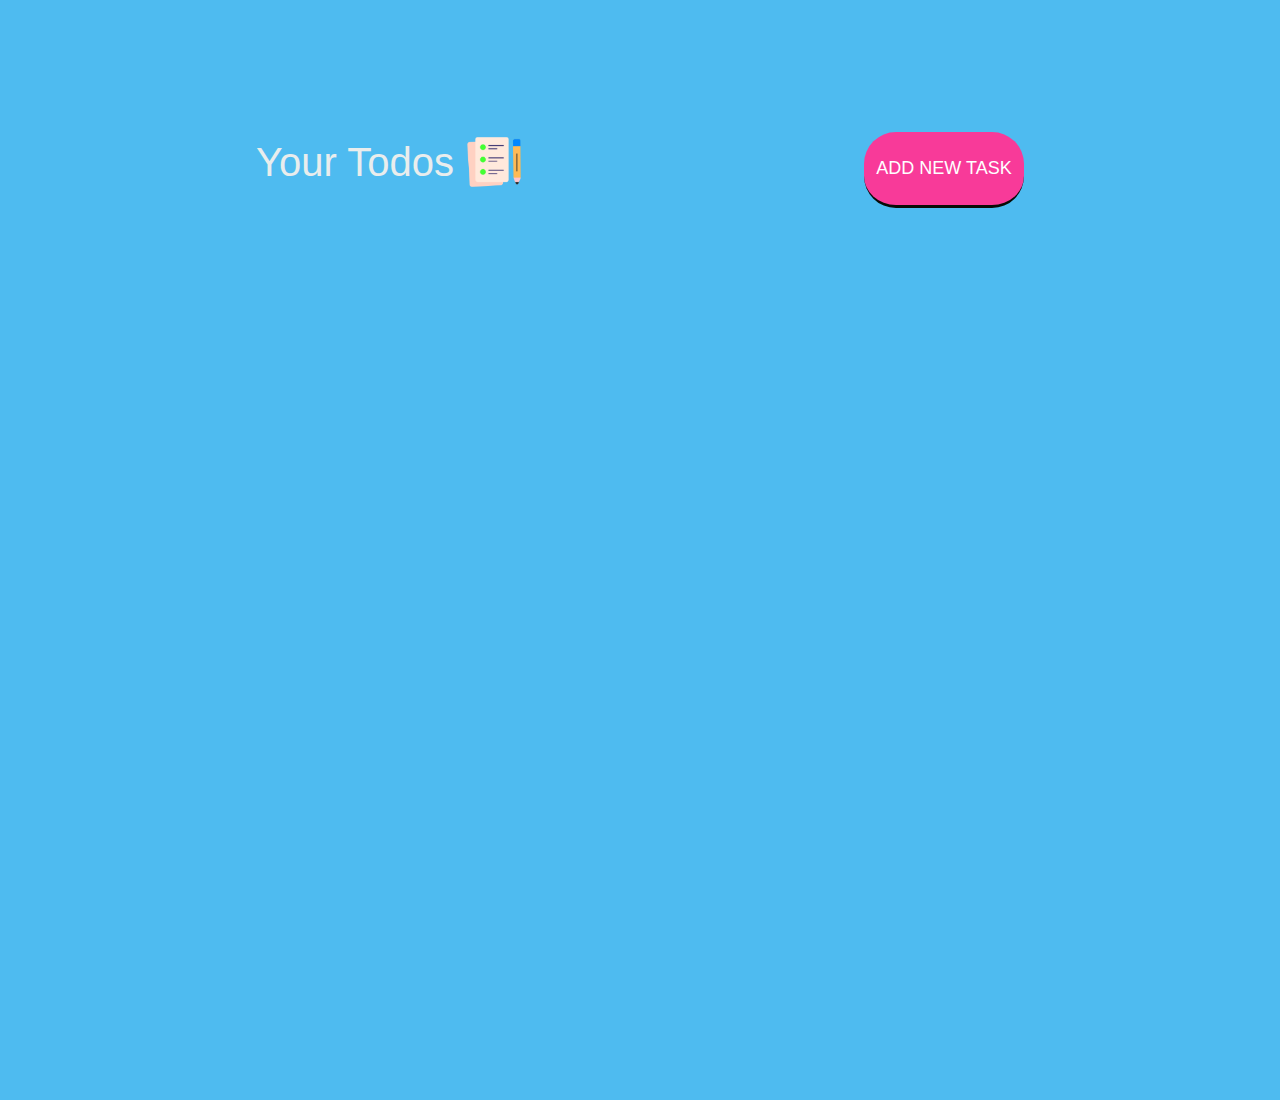
<file: To-Do Webapp/index.html>
<!DOCTYPE html>
<html lang="en">
<head>
	<meta charset="UTF-8">
	<meta http-equiv="X-UA-Compatible" content="IE=edge">
	<meta name="viewport" content="width=device-width, initial-scale=1.0">
	<title>TO-DO WEBAPP</title>
	<link href="https://fonts.googleapis.com/icon?family=Material+Icons" rel="stylesheet">
	<link rel="stylesheet" href="style.css">
</head>
<body>
	
	<main>

		<div class="app">

			<header>
				<h1>Your Todos<img src="icon.png"></h1>
				<button id="create">Add new task</button>
			</header>

			<div class="todo-list" id="list">

				<!-- <div class="item">
					<input type="checkbox" />
					<input 
						type="text" 
						value="Todo content goes here" 
						disabled />
					<div class="actions">
						<button class="material-icons">edit</button>
						<button class="material-icons remove-btn">remove_circle</button>
					</div>
				</div> -->

			</div>

		</div>
		
	</main>

	<script src="app.js"></script>
</body>
</html>
</file>
<file: To-Do Webapp/style.css>
* {
	margin: 0;
	padding: 0;
	box-sizing: border-box;

	font-family: sans-serif;
}

button {
	appearance: none;
	background: none;
	outline: none;
	border: none;

	cursor: pointer;
}

body {
	background-color: #4ab9f0f9;
	color: #fff;
	padding: 100px;
	background-image: url("https://png.pngtree.com/background/20210715/original/pngtree-floral-magazine-portfolio-background-image-picture-image_1326382.jpg");
	background-repeat: no-repeat;
	background-size: 1700px 900px;
	background-attachment: fixed;

}


main {
	min-height: 100vh;
	display: flex;
	justify-content: center;
	padding: 2rem 1.5rem;
}

.app {
	width: 100%;
	max-width: 768px;
}

.app header {
	display: flex;
	justify-content: space-between;
	margin-bottom: 1rem;
}

.app header img {
	width: 60px;
    margin-left: 10px;
}

.app header h1 {
	display: flex;
	color: #e9eded;
	align-items: center;
	font-size: 2.5rem;
	font-weight: 300;
	margin-bottom: 1rem;
}

.app header button {
	color: #fff;
	font-size: 18px;
    padding: 0.5rem;
	margin-left: 10px;
	width: 160px;
	border-bottom: 3px solid #080b06;
	text-transform: uppercase;
    background: rgb(248, 58, 153);
	color: white;
    cursor: pointer;
    transition: all 0.3 ease;
    margin-left: 0.5rem;
    border-radius: 2rem;
}

.item {
	display: flex;
	align-items: center;
	justify-content: space-between;
	padding: 1.5rem;
	border-radius: 1rem;
	background-color: #1e223d;
	box-shadow: 0 0 4px rgba(0, 0, 0, 0.1);
	margin-bottom: 1.5rem;
}

.item:last-of-type {
	margin-bottom: 0;
}

.item input[type="checkbox"] {
	margin-right: 1rem;
}

.item input[type="text"] {
	appearance: none;
	background: none;
	border: none;
	outline: none;
	font-weight: 400;
	color: #fff;
	font-size: 20px;
	flex: 1 1 0%;
	margin-right: 1rem;
}

.item input[type="text"]:not(:disabled) {
	border-bottom: 2px solid #fff;
}

.item.complete {
	opacity: 0.7;
}

.item.complete input[type="text"] {
	text-decoration: line-through;
}

.item:hover,
.item:focus-within {
	outline: 2px solid #fff;
}

.actions button {
	color: #a79898;
	margin-right: 1rem;
	opacity: 0.8;
	transform: 0.1s;
}
.actions button.remove-btn {
	color: rgb(220, 20, 20);
}

.actions button:hover {
	opacity: 1;
	background: white;
}

.actions button:last-of-type {
	margin-right: 0;
}
</file>
